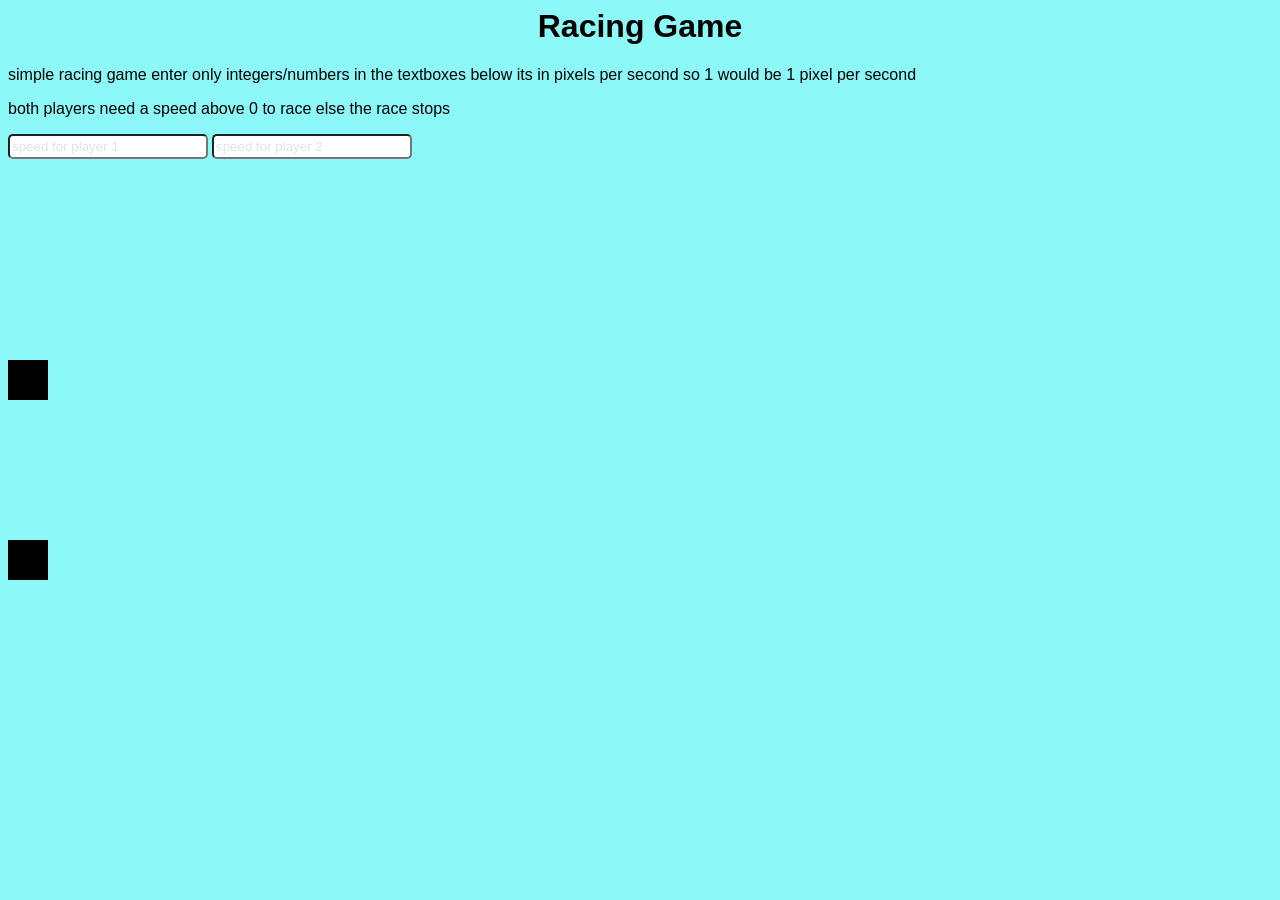
<file: index.html>
<html>
    <head>
        <h1 id="header">Racing Game</h1>
        <link rel="stylesheet" href="styles.css">
        <p class="tutorialtext">simple racing game enter only integers/numbers in the textboxes below its in pixels per second so 1 would be 1 pixel per second</p>
        <p class="tutorialtext"> both players need a speed above 0 to race else the race stops</p>
        <p id="winner" style="display: block;"></p>
    </head>
    <body>
        <input type="text" id="speed1" placeholder="speed for player 1">
        <input type="text" id="speed2" placeholder="speed for player 2">
        <div class="player1"></div>
        <div class="player2"></div>
        <script src="main.js"></script>
    </body>
</html>
</file>
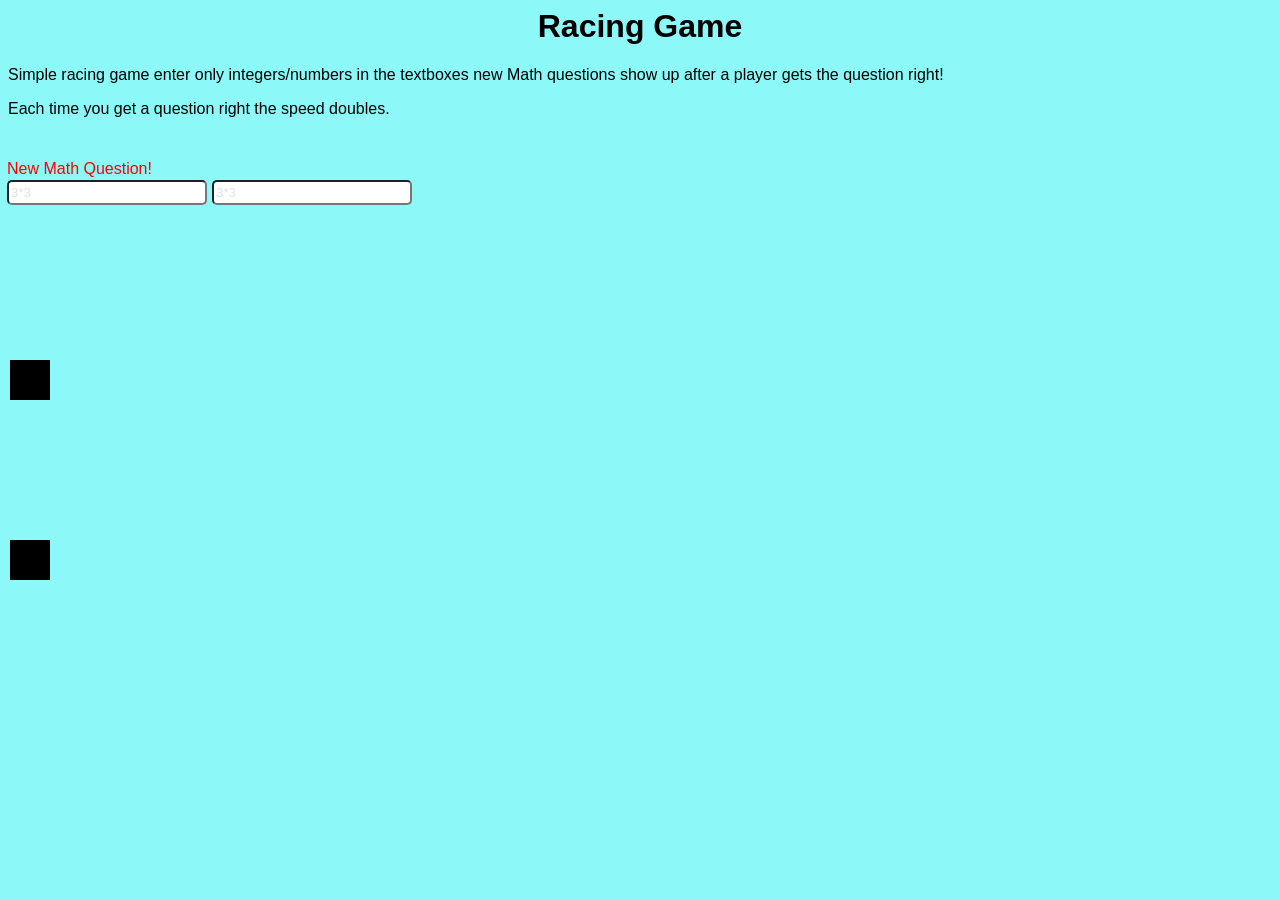
<file: skillbasedRacing/index.html>
<html>
    <head>
        <h1 id="header">Racing Game</h1>
        <link rel="stylesheet" href="styles.css">
        <p class="tutorialtext">Simple racing game enter only integers/numbers in the textboxes new Math questions show up after a player gets the question right! </p>
        <p class="tutorialtext"> Each time you get a question right the speed doubles.</p>
        <p id="winner" style="display: block;"></p>
        <p class="Alert" style="display: none;" id="Alertplayer1">New Math Question!</p>
    </head>
    <body>
        <input type="number" id="MathQuestionplayer1" style="display: none;" placeholder="">
        <input type="number" id="MathQuestionplayer2" style="display: none;" placeholder="">
        <div class="player1"></div>
        <div class="player2"></div>
        <script src="main.js"></script>
    </body>
</html>
</file>
<file: styles.css>
body{
    background-color: rgb(140, 248, 248);
}
.tutorialtext{
    font-family: sans-serif;
}
#header{
    display: flex;
    justify-content: center;
    align-items: flex-start;
    font-family: sans-serif;
}
#winner{
    font-family: sans-serif;
}
#speed1{
    color:rgb(0, 0, 0);
    width: 200px;
    height: 25px;
    border-radius: 5px;
}
#speed1::placeholder{
    color: rgb(226, 226, 226);
}
#speed2{
    color:rgb(0, 0, 0);
    width: 200px;
    height: 25px;
    border-radius: 5px;
}
#speed2::placeholder{
    color: rgb(226, 226, 226);
}

.player1{
    background-color: black;
    position: absolute;
    top: 40%;
    width: 40px;
    height: 40px;
}
.player2{
    background-color: black;
    position: absolute;
    top: 60%;
    width: 40px;
    height: 40px; 
}
</file>
<file: skillbasedRacing/styles.css>
body{
    background-color: rgb(140, 248, 248);
}
#header{
    display: flex;
    justify-content: center;
    align-items: flex-start;
    font-family: sans-serif;
}
.tutorialtext{
    font-family: sans-serif;
}
#winner{
    font-family: sans-serif;
}
.Alert{
    color: red;
    font-family: sans-serif;
    position: absolute;
    top: 16%;
}
#alertplayer1{
    left: 7px;
}
#Alertplayer2{
    left: 212px;
}
#MathQuestionplayer1,
#MathQuestionplayer2{
    color:rgb(0, 0, 0);
    width: 200px;
    height: 25px;
    border-radius: 5px;
    position: absolute;
    top: 20%;
}
#MathQuestionplayer1{
    left: 7px;
}
#MathQuestionplayer2{
    left: 212px;
}
#MathQuestionplayer1::placeholder,
#MathQuestionplayer2::placeholder{
    color: rgb(226, 226, 226);
}
#speed1,
#speed2{
    color:rgb(0, 0, 0);
    width: 200px;
    height: 25px;
    border-radius: 5px;
}
#speed1::placeholder,
#speed2::placeholder{
    color: rgb(226, 226, 226);
}
.player1{
    background-color: black;
    position: absolute;
    top: 40%;
    width: 40px;
    height: 40px;
}
.player2{
    background-color: black;
    position: absolute;
    top: 60%;
    width: 40px;
    height: 40px; 
}
</file>
